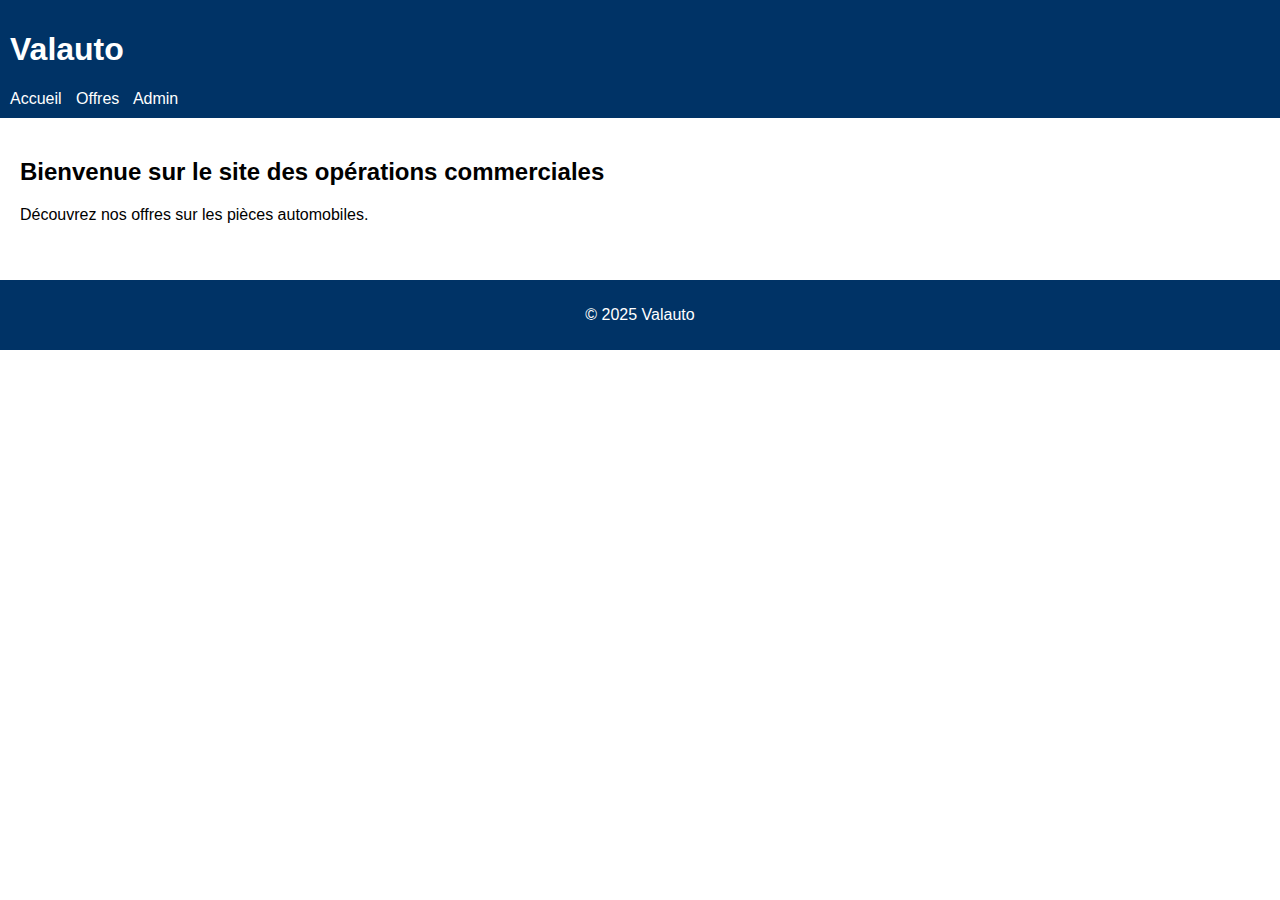
<file: index.html>
<!DOCTYPE html>
<html lang="fr">
<head>
<meta charset="UTF-8">
<meta name="viewport" content="width=device-width, initial-scale=1.0">
<title>Valauto - Accueil</title>
<link rel="stylesheet" href="css/style.css">
</head>
<body>
<header>
<h1>Valauto</h1>
<nav>
<a href="index.html">Accueil</a>
<a href="catalogue.html">Offres</a>
<a href="admin.html">Admin</a>
</nav>
</header>
<main>
<h2>Bienvenue sur le site des opérations commerciales</h2>
<p>Découvrez nos offres sur les pièces automobiles.</p>
</main>
<footer>
<p>&copy; 2025 Valauto</p>
</footer>
</body>
</html>
</file>
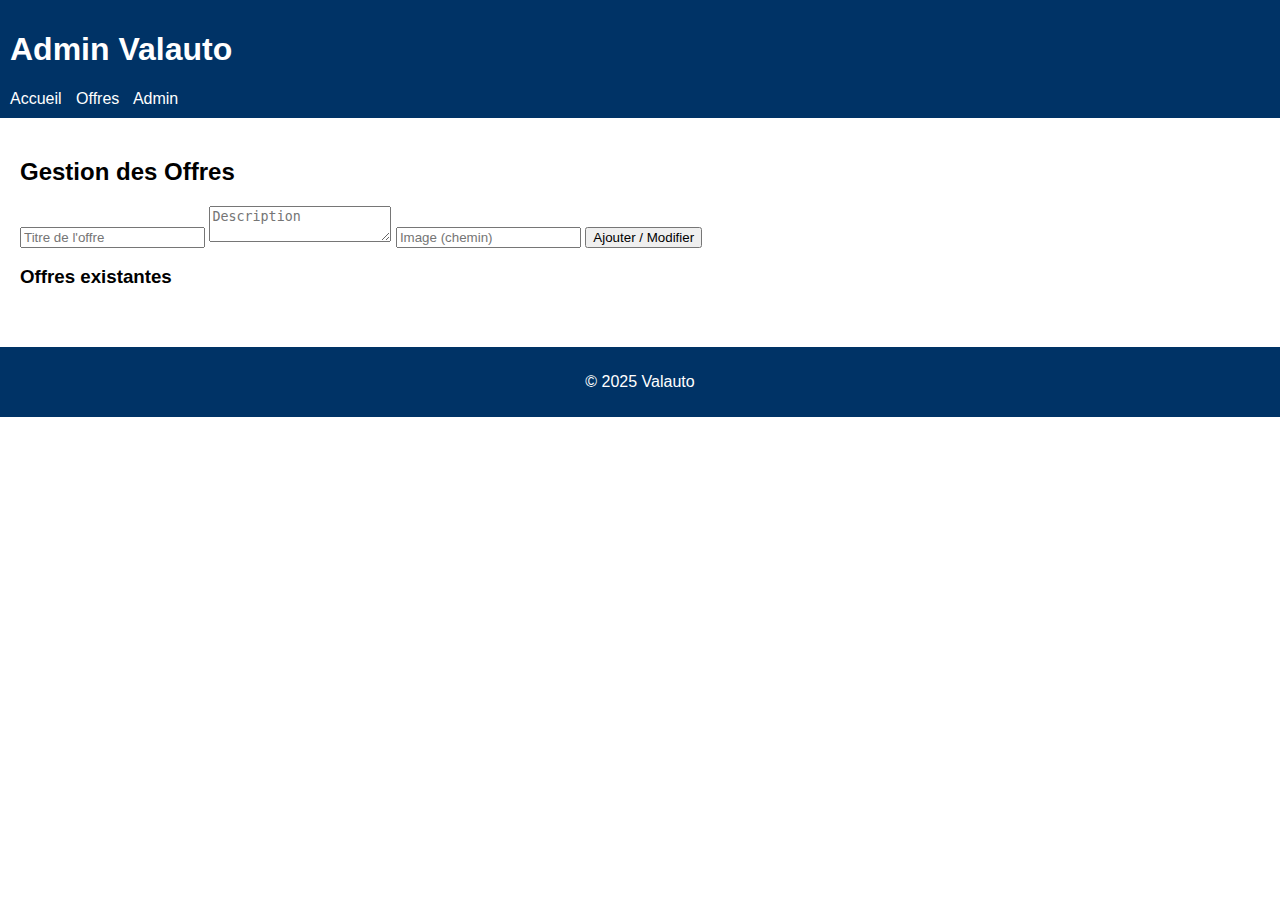
<file: admin.html>
<!DOCTYPE html>
<html lang="fr">
<head>
<meta charset="UTF-8">
<meta name="viewport" content="width=device-width, initial-scale=1.0">
<title>Valauto - Admin</title>
<link rel="stylesheet" href="css/style.css">
<script src="js/admin.js" defer></script>
</head>
<body>
<header>
<h1>Admin Valauto</h1>
<nav>
<a href="index.html">Accueil</a>
<a href="catalogue.html">Offres</a>
<a href="admin.html">Admin</a>
</nav>
</header>
<main>
<h2>Gestion des Offres</h2>
<form id="offer-form">
<input type="text" id="title" placeholder="Titre de l'offre" required>
<textarea id="description" placeholder="Description" required></textarea>
<input type="text" id="image" placeholder="Image (chemin)" required>
<button type="submit">Ajouter / Modifier</button>
</form>
<h3>Offres existantes</h3>
<ul id="offers-list"></ul>
</main>
<footer>
<p>&copy; 2025 Valauto</p>
</footer>
</body>
</html>
</file>
<file: css/style.css>
body { font-family: Arial, sans-serif; margin:0; padding:0; }
header { background-color:#003366; color:white; padding:10px;}
nav a { color:white; margin-right:10px; text-decoration:none; }
main { padding:20px; }
footer { background-color:#003366; color:white; text-align:center; padding:10px; margin-top:20px;}
#offers-container div { border:1px solid #ccc; padding:10px; margin-bottom:10px; }
</file>
